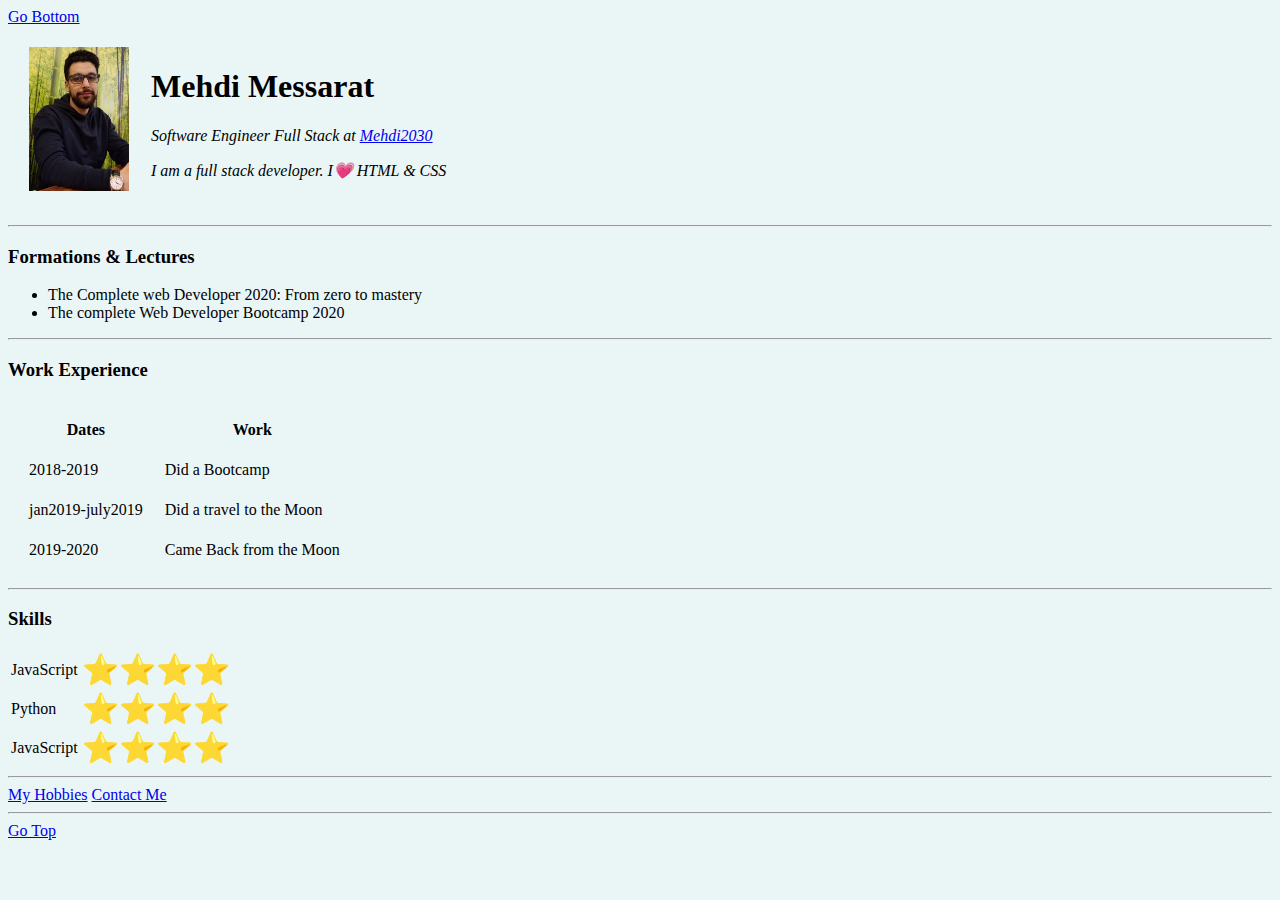
<file: index.html>
<!DOCTYPE html>
<html lang="en">
  <head>
    <meta charset="UTF-8" />
    <meta name="viewport" content="width=device-width, initial-scale=1.0" />
    <title>CV Medi</title>
  </head>
  <body style="background-color: #EAF6F6;">
    <a href="#bottom" id="top">Go Bottom</a>
    <table cellspacing="20">
      <tr>
        <td>
          <img
            src="Pictures/IMG_20200319_010030 (1).jpg"
            width="100"
            alt="imageFunny"
          />
        </td>
        <td>
          
          <h1>Mehdi Messarat</h1>
          <p><em>Software Engineer Full Stack at <a href="#">Mehdi2030</em></a></p>
          <p><em>I am a full stack developer. I<span style="color:red;">💗</span> HTML & CSS</em></a></p>
        </td>
      </tr>
    </table>


    <hr />
    <h3>Formations & Lectures</h3>
    <ul>
      <li>The Complete web Developer 2020: From zero to mastery</li>
      <li>The complete Web Developer Bootcamp 2020</li>
    </ul>
    <hr />
    <h3>Work Experience</h3>
    <table cellspacing="20">
      <th>Dates</th>
      <th>Work</th>
      <tr>
        <td>2018-2019</td>
        <td>Did a Bootcamp</td>
      </tr>
        <td>jan2019-july2019</td>
        <td>Did a travel to the Moon</td>
      </tr>
        <td>2019-2020</td>
        <td>Came Back from the Moon</td>
      </tr>
    </table>

    <hr />
    <h3>Skills</h3>
    <table cellspacing>
      <tr>
        <td>JavaScript</td>
        <td style="color:gold; font-size:30px;">⭐⭐⭐⭐</td>
      </tr>
      <tr>
        <td>Python</td>
        <td style="color:gold; font-size:30px;">⭐⭐⭐⭐</td>      </tr>
      <tr>
        <td>JavaScript</td>
        <td style="color:gold; font-size:30px;">⭐⭐⭐⭐</td>      </tr>
    </table>

    <hr />
    <a href="#">My Hobbies</a>
    <a href="html/contactme.html">Contact Me</a>
    <hr>
    <a href="#top" id="bottom">Go Top</a>
  </body>
</html>
</file>
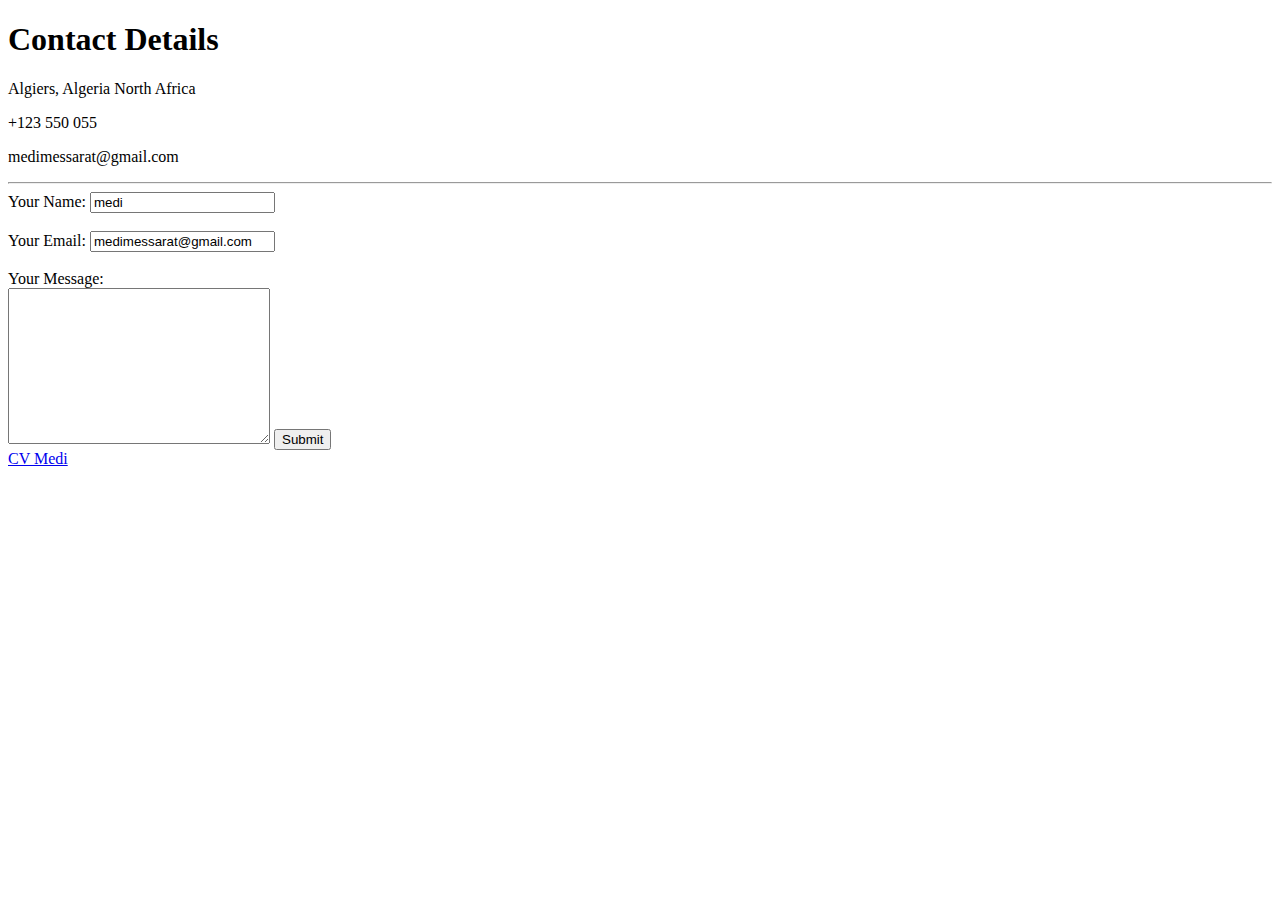
<file: contactme.html>
<!DOCTYPE html>
<html lang="en">
  <head>
    <meta charset="UTF-8" />
    <meta name="viewport" content="width=device-width, initial-scale=1.0" />
    <title>Contact Me</title>
  </head>
  <body>
    <section>
      <h1>Contact Details</h1>
      <p>Algiers, Algeria North Africa</p>
      <p>+123 550 055</p>
      <p>medimessarat@gmail.com</p>
    </section>
    <hr />
    <section>
      <form
        action="mailto:medimessarat@gmail.com"
        method="post"
        enctype="text/plain"
      >
        <label for="name">Your Name: </label
        ><input type="text" value="medi" name="name" /><br /><br />

        <label for="email">Your Email: </label>
        <input
          type="email"
          value="medimessarat@gmail.com"
          name="email"
        /><br /><br />

        <label for="message">Your Message: </label><br />
        <textarea
          name="message"
          id=""
          cols="30"
          rows="10"
          value="medi"
          type="text"
        ></textarea>
        <input type="submit" value="Submit" />
      </form>
      <a href="cvMedi.html">CV Medi</a>
    </section>
  </body>
</html>
</file>
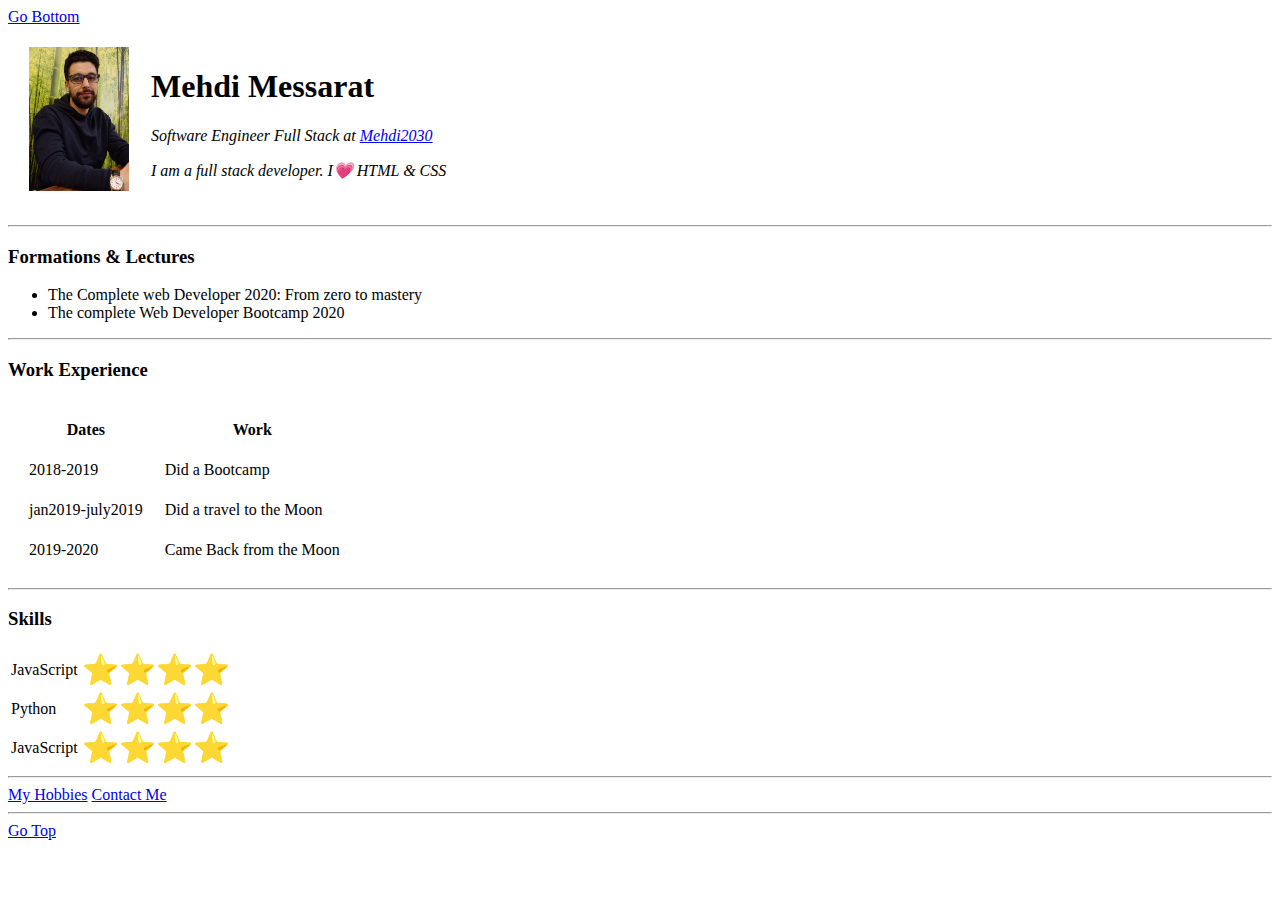
<file: cvMedi.html>
<!DOCTYPE html>
<html lang="en">
  <head>
    <meta charset="UTF-8" />
    <meta name="viewport" content="width=device-width, initial-scale=1.0" />
    <title>CV Medi</title>
  </head>
  <body>
    <a href="#bottom" id="top">Go Bottom</a>
    <table cellspacing="20">
      <tr>
        <td>
          <img
            src="Pictures/IMG_20200319_010030 (1).jpg"
            width="100"
            alt="imageFunny"
          />
        </td>
        <td>
          
          <h1>Mehdi Messarat</h1>
          <p><em>Software Engineer Full Stack at <a href="#">Mehdi2030</em></a></p>
          <p><em>I am a full stack developer. I<span style="color:red;">💗</span> HTML & CSS</em></a></p>
        </td>
      </tr>
    </table>


    <hr />
    <h3>Formations & Lectures</h3>
    <ul>
      <li>The Complete web Developer 2020: From zero to mastery</li>
      <li>The complete Web Developer Bootcamp 2020</li>
    </ul>
    <hr />
    <h3>Work Experience</h3>
    <table cellspacing="20">
      <th>Dates</th>
      <th>Work</th>
      <tr>
        <td>2018-2019</td>
        <td>Did a Bootcamp</td>
      </tr>
        <td>jan2019-july2019</td>
        <td>Did a travel to the Moon</td>
      </tr>
        <td>2019-2020</td>
        <td>Came Back from the Moon</td>
      </tr>
    </table>

    <hr />
    <h3>Skills</h3>
    <table cellspacing>
      <tr>
        <td>JavaScript</td>
        <td style="color:gold; font-size:30px;">⭐⭐⭐⭐</td>
      </tr>
      <tr>
        <td>Python</td>
        <td style="color:gold; font-size:30px;">⭐⭐⭐⭐</td>      </tr>
      <tr>
        <td>JavaScript</td>
        <td style="color:gold; font-size:30px;">⭐⭐⭐⭐</td>      </tr>
    </table>

    <hr />
    <a href="#">My Hobbies</a>
    <a href="contactme.html">Contact Me</a>
    <hr>
    <a href="#top" id="bottom">Go Top</a>
  </body>
</html>
</file>
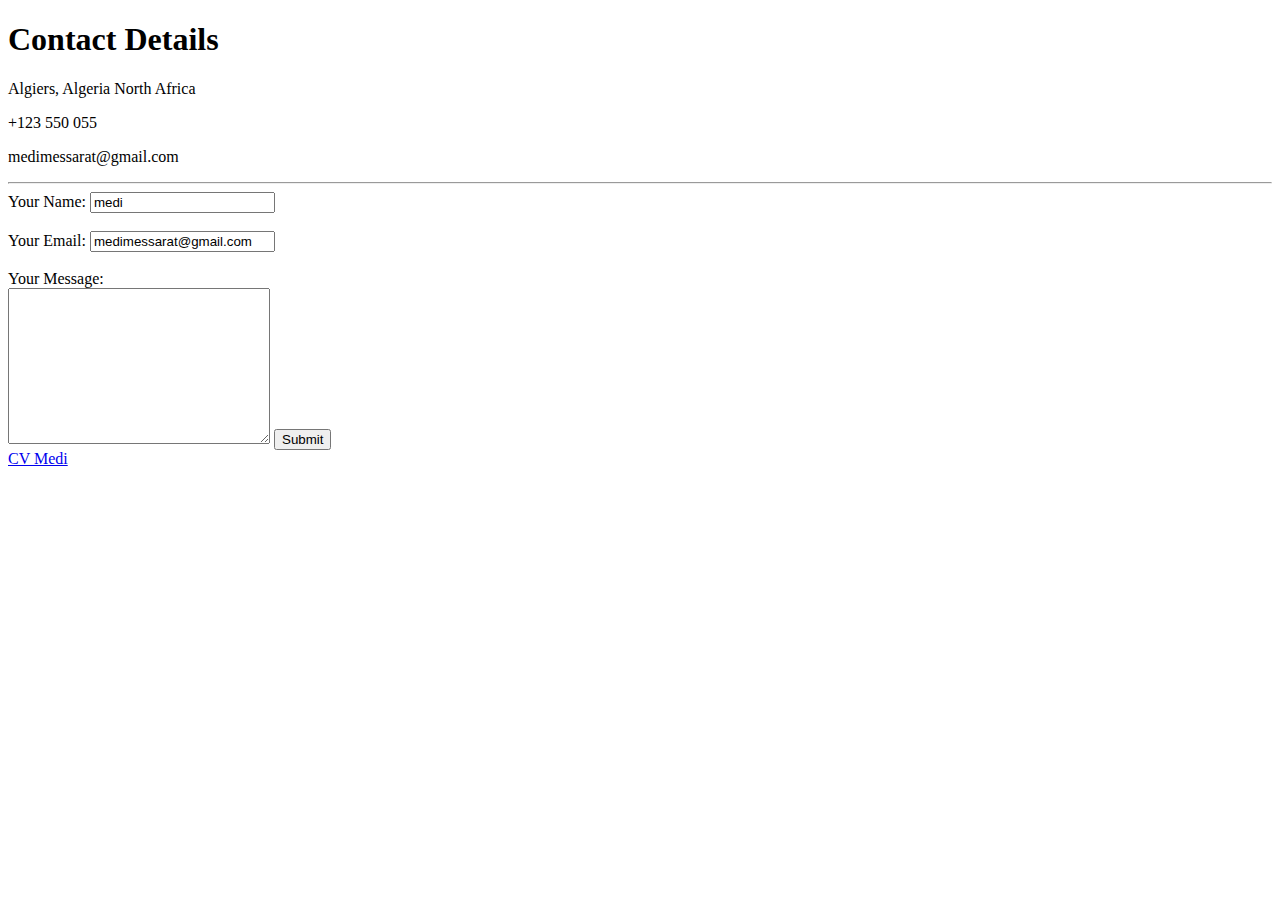
<file: html/contactme.html>
<!DOCTYPE html>
<html lang="en">
  <head>
    <meta charset="UTF-8" />
    <meta name="viewport" content="width=device-width, initial-scale=1.0" />
    <title>Contact Me</title>
  </head>
  <body>
    <section>
      <h1>Contact Details</h1>
      <p>Algiers, Algeria North Africa</p>
      <p>+123 550 055</p>
      <p>medimessarat@gmail.com</p>
    </section>
    <hr />
    <section>
      <form
        action="mailto:medimessarat@gmail.com"
        method="post"
        enctype="text/plain"
      >
        <label for="name">Your Name: </label
        ><input type="text" value="medi" name="name" /><br /><br />

        <label for="email">Your Email: </label>
        <input
          type="email"
          value="medimessarat@gmail.com"
          name="email"
        /><br /><br />

        <label for="message">Your Message: </label><br />
        <textarea
          name="message"
          id=""
          cols="30"
          rows="10"
          value="medi"
          type="text"
        ></textarea>
        <input type="submit" value="Submit" />
      </form>
      <a href="../index.html">CV Medi</a>
    </section>
  </body>
</html>
</file>
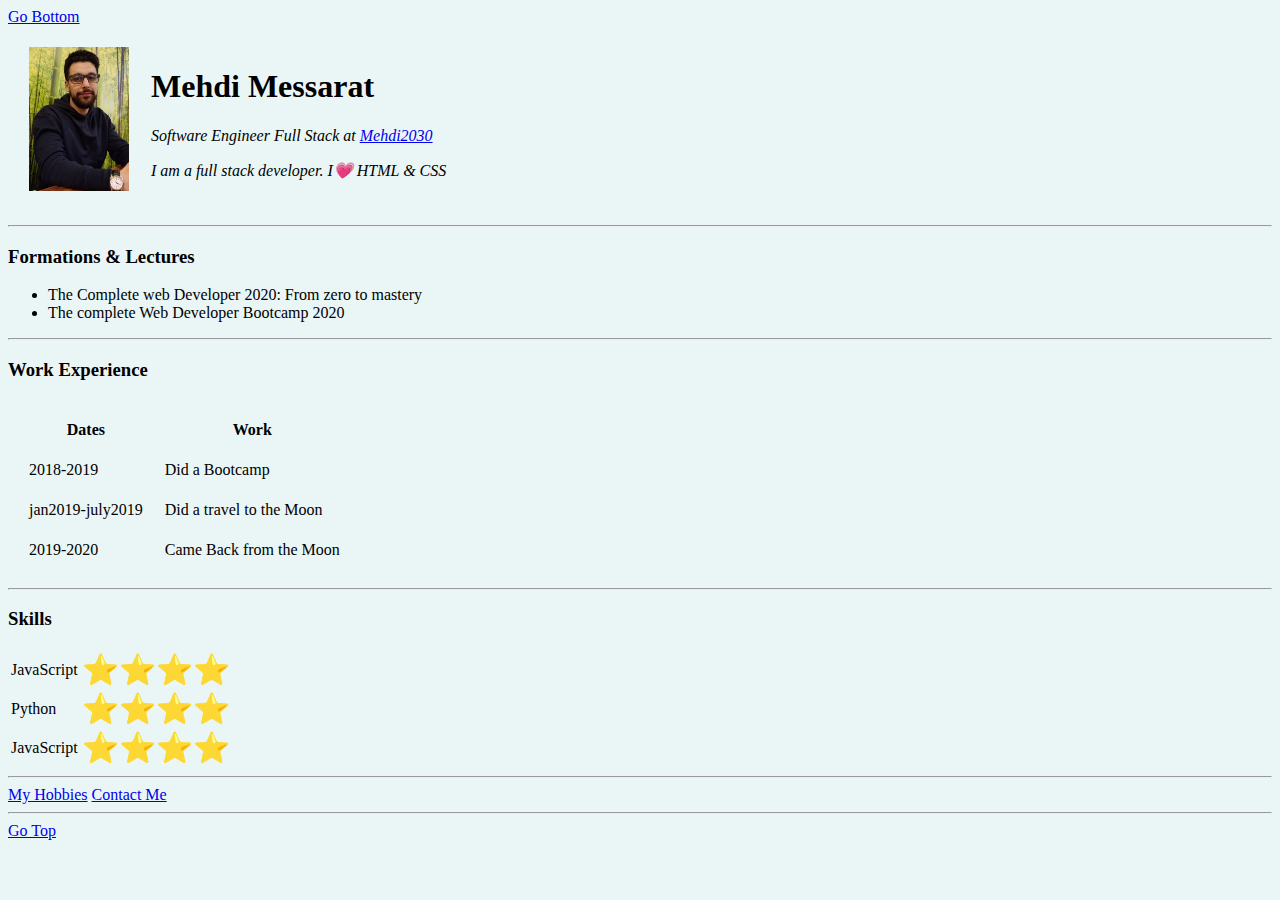
<file: html/cvMedi.html>
<!DOCTYPE html>
<html lang="en">
  <head>
    <meta charset="UTF-8" />
    <meta name="viewport" content="width=device-width, initial-scale=1.0" />
    <title>CV Medi</title>
  </head>
  <body style="background-color: #EAF6F6;">
    <a href="#bottom" id="top">Go Bottom</a>
    <table cellspacing="20">
      <tr>
        <td>
          <img
            src="../Pictures/IMG_20200319_010030 (1).jpg"
            width="100"
            alt="imageFunny"
          />
        </td>
        <td>
          
          <h1>Mehdi Messarat</h1>
          <p><em>Software Engineer Full Stack at <a href="#">Mehdi2030</em></a></p>
          <p><em>I am a full stack developer. I<span style="color:red;">💗</span> HTML & CSS</em></a></p>
        </td>
      </tr>
    </table>


    <hr />
    <h3>Formations & Lectures</h3>
    <ul>
      <li>The Complete web Developer 2020: From zero to mastery</li>
      <li>The complete Web Developer Bootcamp 2020</li>
    </ul>
    <hr />
    <h3>Work Experience</h3>
    <table cellspacing="20">
      <th>Dates</th>
      <th>Work</th>
      <tr>
        <td>2018-2019</td>
        <td>Did a Bootcamp</td>
      </tr>
        <td>jan2019-july2019</td>
        <td>Did a travel to the Moon</td>
      </tr>
        <td>2019-2020</td>
        <td>Came Back from the Moon</td>
      </tr>
    </table>

    <hr />
    <h3>Skills</h3>
    <table cellspacing>
      <tr>
        <td>JavaScript</td>
        <td style="color:gold; font-size:30px;">⭐⭐⭐⭐</td>
      </tr>
      <tr>
        <td>Python</td>
        <td style="color:gold; font-size:30px;">⭐⭐⭐⭐</td>      </tr>
      <tr>
        <td>JavaScript</td>
        <td style="color:gold; font-size:30px;">⭐⭐⭐⭐</td>      </tr>
    </table>

    <hr />
    <a href="hobbies.html">My Hobbies</a>
    <a href="contactme.html">Contact Me</a>
    <hr>
    <a href="#top" id="bottom">Go Top</a>
  </body>
</html>
</file>
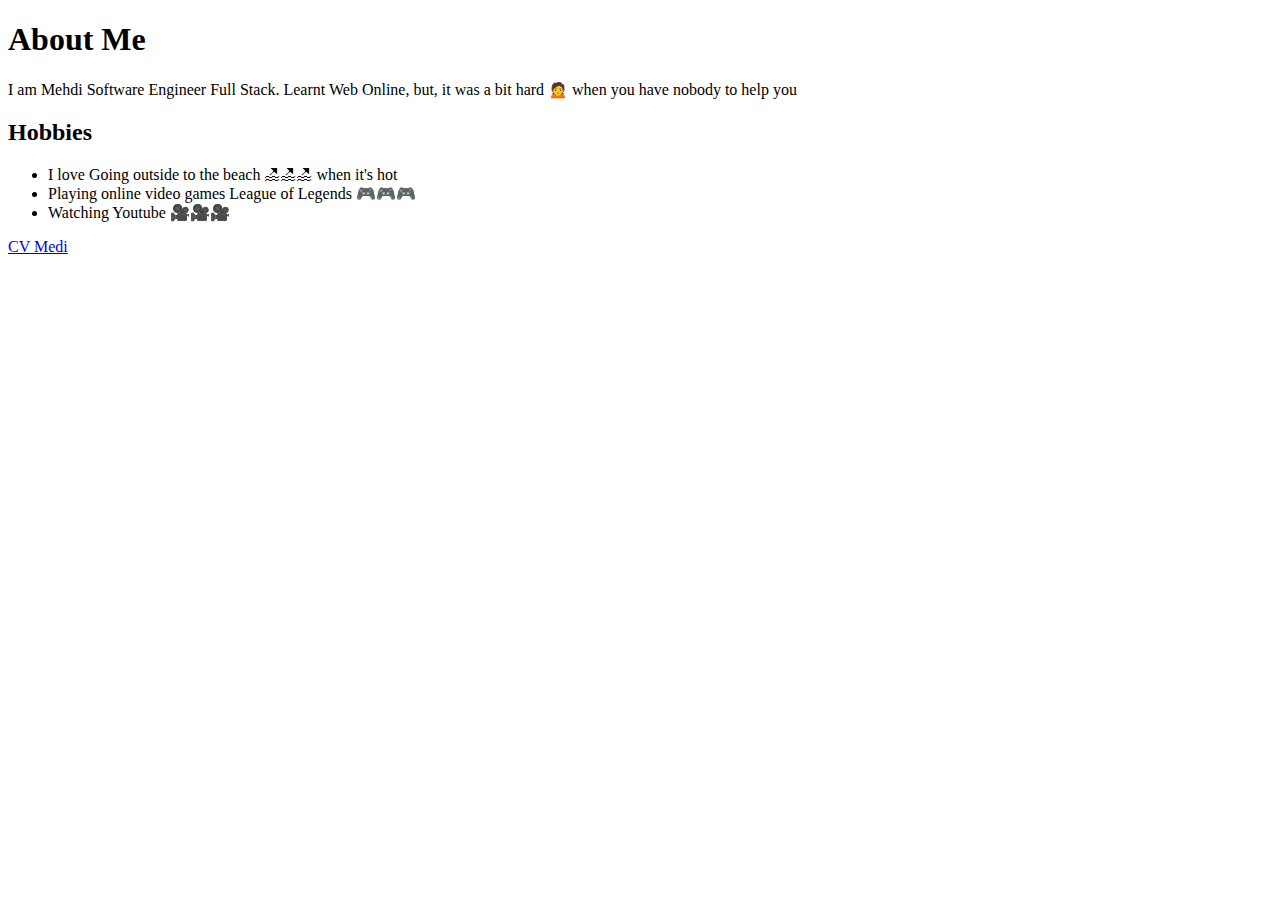
<file: html/hobbies.html>
<!DOCTYPE html>
<html lang="en">
  <head>
    <meta charset="UTF-8" />
    <meta name="viewport" content="width=device-width, initial-scale=1.0" />
    <title>Document</title>
  </head>
  <body>
    <article>
      <h1>About Me</h1>
      <p>
        I am Mehdi Software Engineer Full Stack. Learnt Web Online, but, it was
        a bit hard 🙍 when you have nobody to help you
      </p>
      <h2>Hobbies</h2>
      <ul>
        <li>I love Going outside to the beach 🏖🏖🏖 when it's hot</li>
        <li>Playing online video games League of Legends 🎮🎮🎮</li>
        <li>Watching Youtube 🎥🎥🎥</li>
      </ul>
    </article>
    <a href="../index.html">CV Medi</a>
  </body>
</html>
</file>
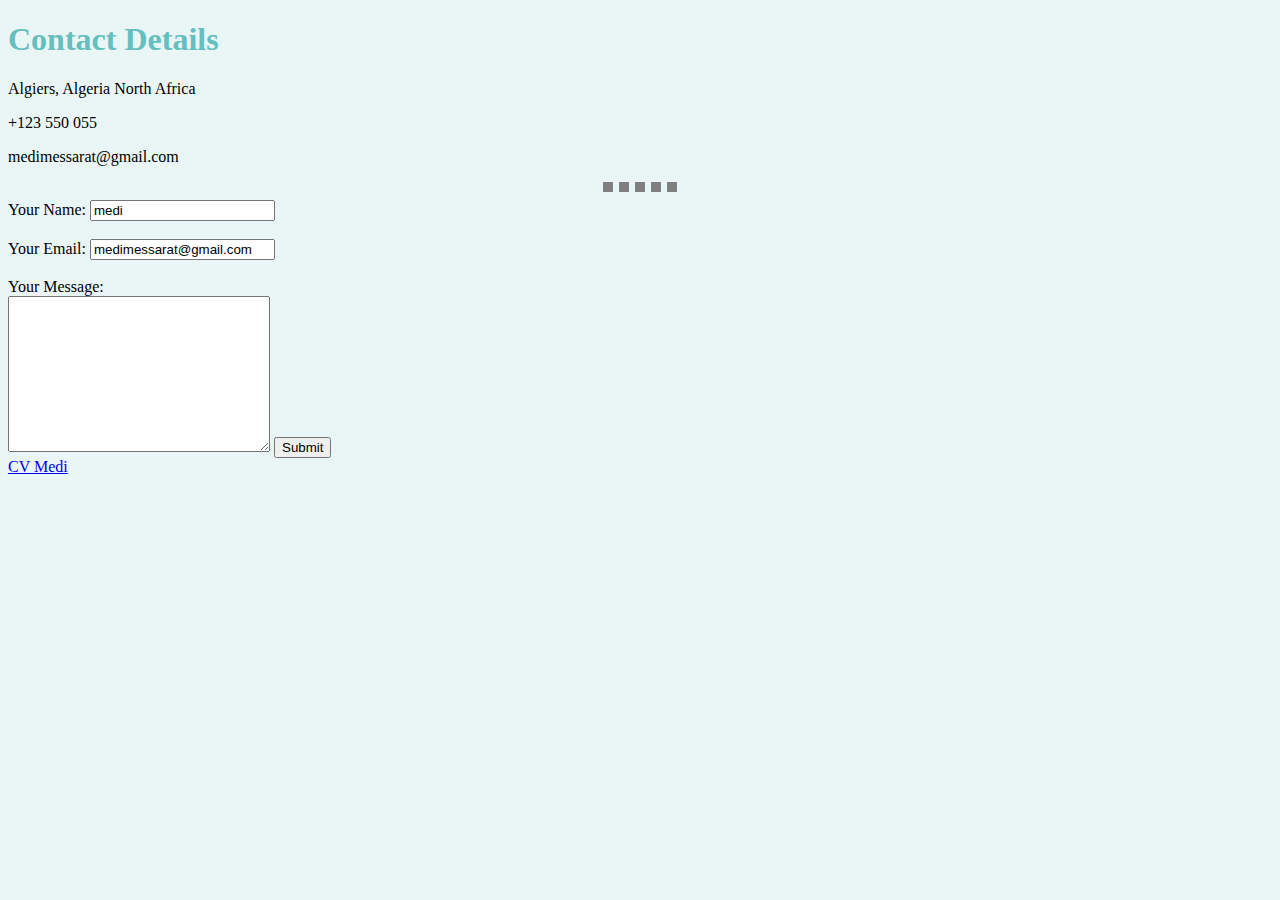
<file: html-css/project1-cv/contactme.html>
<!DOCTYPE html>
<html lang="en">
  <head>
    <meta charset="UTF-8" />
    <meta name="viewport" content="width=device-width, initial-scale=1.0" />
    <title>Contact Me</title>
    <link rel="stylesheet" href="cv.css" />
  </head>
  <body>
    <section>
      <h1>Contact Details</h1>
      <p>Algiers, Algeria North Africa</p>
      <p>+123 550 055</p>
      <p>medimessarat@gmail.com</p>
    </section>
    <hr />
    <section>
      <form
        action="mailto:medimessarat@gmail.com"
        method="post"
        enctype="text/plain"
      >
        <label for="name">Your Name: </label
        ><input type="text" value="medi" name="name" /><br /><br />

        <label for="email">Your Email: </label>
        <input
          type="email"
          value="medimessarat@gmail.com"
          name="email"
        /><br /><br />

        <label for="message">Your Message: </label><br />
        <textarea
          name="message"
          id=""
          cols="30"
          rows="10"
          value="medi"
          type="text"
        ></textarea>
        <input type="submit" value="Submit" />
      </form>
      <a href="cv.html">CV Medi</a>
    </section>
  </body>
</html>
</file>
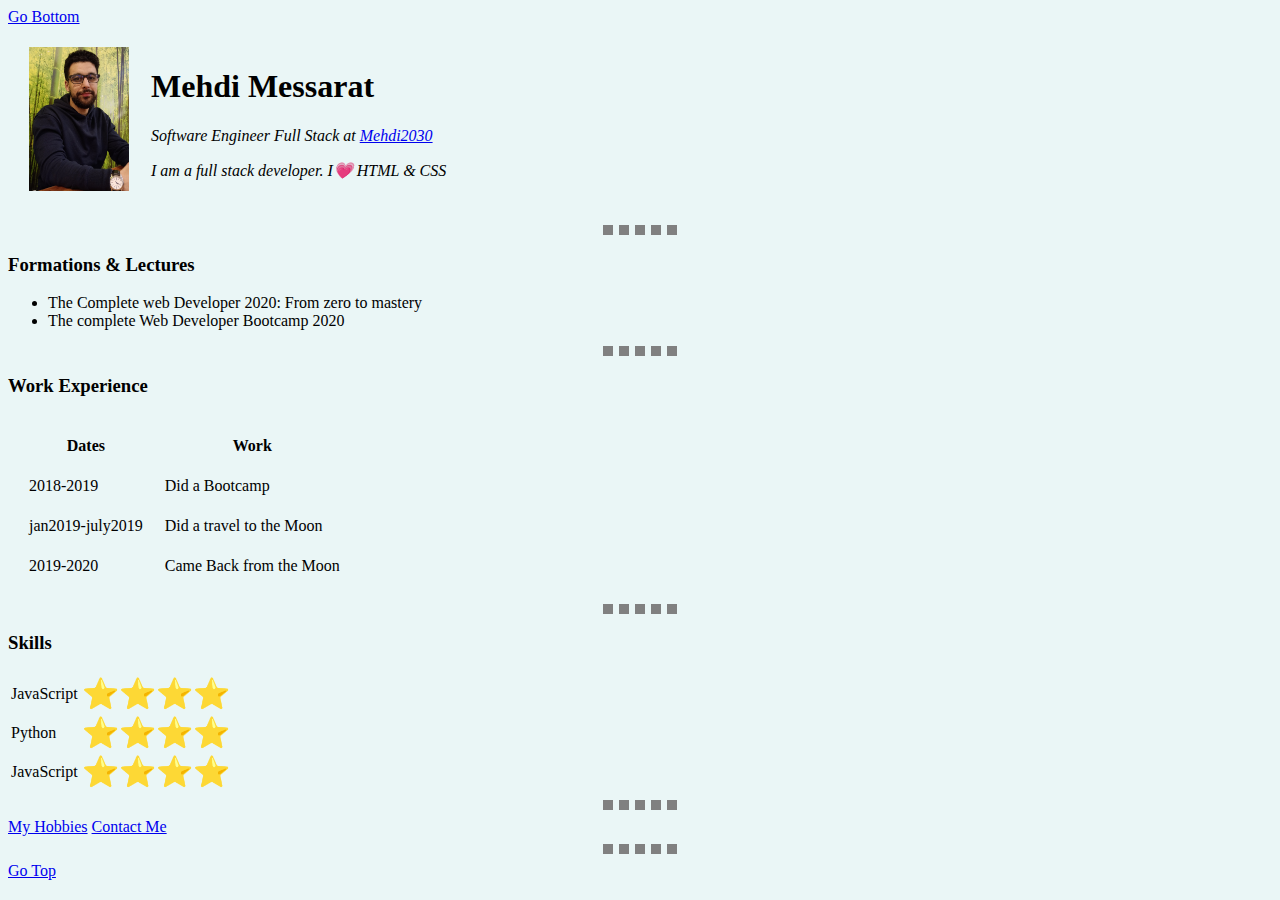
<file: html-css/project1-cv/cv-internal-css.html>
<!DOCTYPE html>
<html lang="en">
  <head>
    <meta charset="UTF-8" />
    <meta name="viewport" content="width=device-width, initial-scale=1.0" />
    <title>CV Medi</title>
    <style>
      body {
        background-color: #EAF6F6;
      }
      hr {
        border: 5px dashed grey;
        width: 5%;
      }
    </style>
  </head>
  <body>
    <a href="#bottom" id="top">Go Bottom</a>
    <table cellspacing="20">
      <tr>
        <td>
          <img
            src="../../Pictures/IMG_20200319_010030 (1).jpg"
            width="100"
            alt="imageFunny"
          />
        </td>
        <td>
          
          <h1>Mehdi Messarat</h1>
          <p><em>Software Engineer Full Stack at <a href="#">Mehdi2030</em></a></p>
          <p><em>I am a full stack developer. I<span style="color:red;">💗</span> HTML & CSS</em></a></p>
        </td>
      </tr>
    </table>


    <hr />
    <h3>Formations & Lectures</h3>
    <ul>
      <li>The Complete web Developer 2020: From zero to mastery</li>
      <li>The complete Web Developer Bootcamp 2020</li>
    </ul>
    <hr />
    <h3>Work Experience</h3>
    <table cellspacing="20">
      <th>Dates</th>
      <th>Work</th>
      <tr>
        <td>2018-2019</td>
        <td>Did a Bootcamp</td>
      </tr>
        <td>jan2019-july2019</td>
        <td>Did a travel to the Moon</td>
      </tr>
        <td>2019-2020</td>
        <td>Came Back from the Moon</td>
      </tr>
    </table>

    <hr />
    <h3>Skills</h3>
    <table cellspacing>
      <tr>
        <td>JavaScript</td>
        <td style="color:gold; font-size:30px;">⭐⭐⭐⭐</td>
      </tr>
      <tr>
        <td>Python</td>
        <td style="color:gold; font-size:30px;">⭐⭐⭐⭐</td>      </tr>
      <tr>
        <td>JavaScript</td>
        <td style="color:gold; font-size:30px;">⭐⭐⭐⭐</td>      </tr>
    </table>

    <hr />
    <a href="#">My Hobbies</a>
    <a href="contactme.html">Contact Me</a>
    <hr>
    <a href="#top" id="bottom">Go Top</a>
  </body>
</html>
</file>
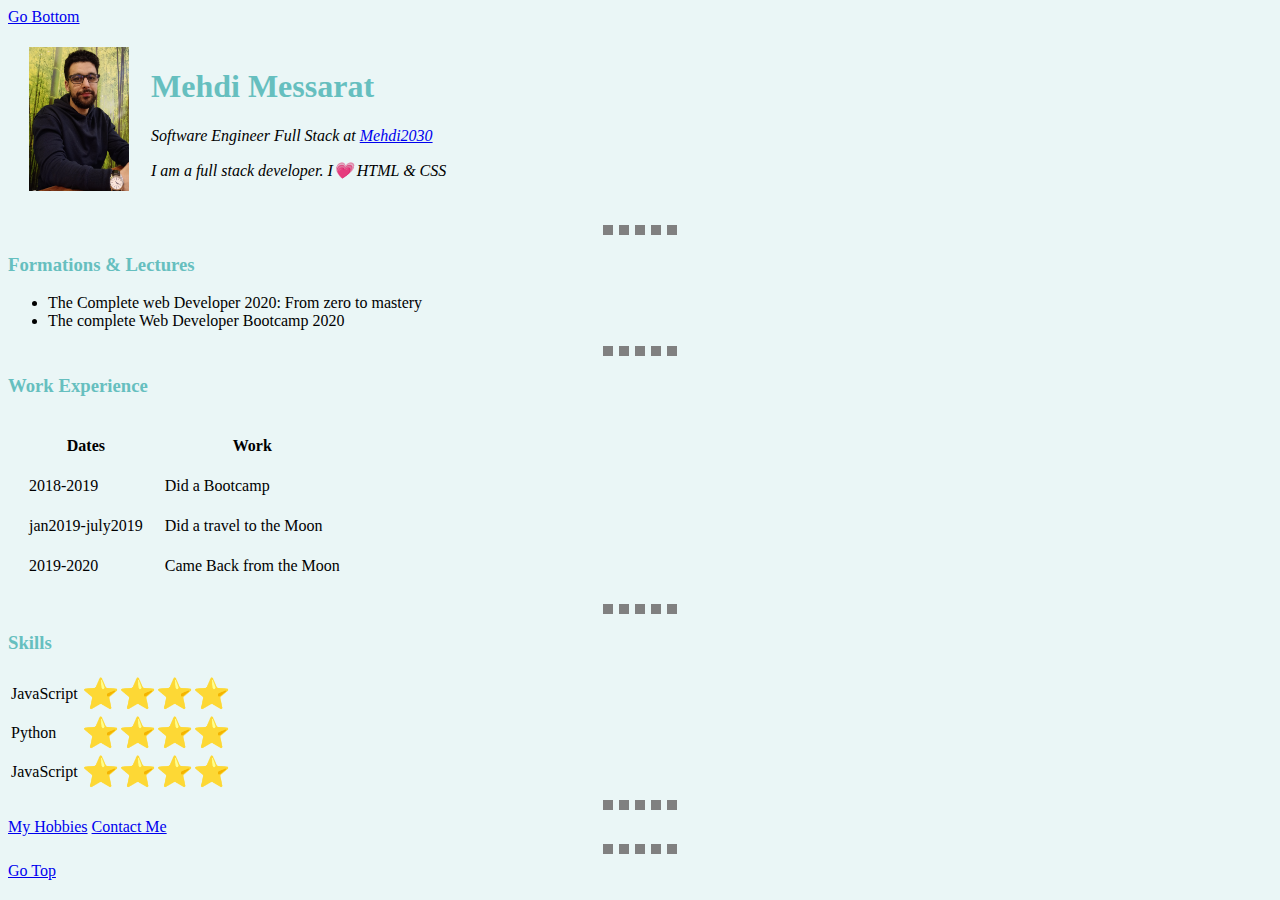
<file: html-css/project1-cv/cv.html>
<!DOCTYPE html>
<html lang="en">
  <head>
    <meta charset="UTF-8" />
    <meta name="viewport" content="width=device-width, initial-scale=1.0" />
    <title>CV Medi</title>
    <link rel="stylesheet" href="cv.css"/>  
  </head>
  <body>
    <a href="#bottom" id="top">Go Bottom</a>
    <table cellspacing="20">
      <tr>
        <td>
          <img
            src="../../Pictures/IMG_20200319_010030 (1).jpg"
            width="100"
            alt="imageFunny"
          />
        </td>
        <td>
          
          <h1>Mehdi Messarat</h1>
          <p><em>Software Engineer Full Stack at <a href="#">Mehdi2030</em></a></p>
          <p><em>I am a full stack developer. I<span style="color:red;">💗</span> HTML & CSS</em></a></p>
        </td>
      </tr>
    </table>


    <hr />
    <h3>Formations & Lectures</h3>
    <ul>
      <li>The Complete web Developer 2020: From zero to mastery</li>
      <li>The complete Web Developer Bootcamp 2020</li>
    </ul>
    <hr />
    <h3>Work Experience</h3>
    <table cellspacing="20">
      <th>Dates</th>
      <th>Work</th>
      <tr>
        <td>2018-2019</td>
        <td>Did a Bootcamp</td>
      </tr>
        <td>jan2019-july2019</td>
        <td>Did a travel to the Moon</td>
      </tr>
        <td>2019-2020</td>
        <td>Came Back from the Moon</td>
      </tr>
    </table>

    <hr />
    <h3>Skills</h3>
    <table cellspacing>
      <tr>
        <td>JavaScript</td>
        <td style="color:gold; font-size:30px;">⭐⭐⭐⭐</td>
      </tr>
      <tr>
        <td>Python</td>
        <td style="color:gold; font-size:30px;">⭐⭐⭐⭐</td>      </tr>
      <tr>
        <td>JavaScript</td>
        <td style="color:gold; font-size:30px;">⭐⭐⭐⭐</td>      </tr>
    </table>

    <hr />
    <a href="hobbies.html">My Hobbies</a>
    <a href="contactme.html">Contact Me</a>
    <hr>
    <a href="#top" id="bottom">Go Top</a>
  </body>
</html>
</file>
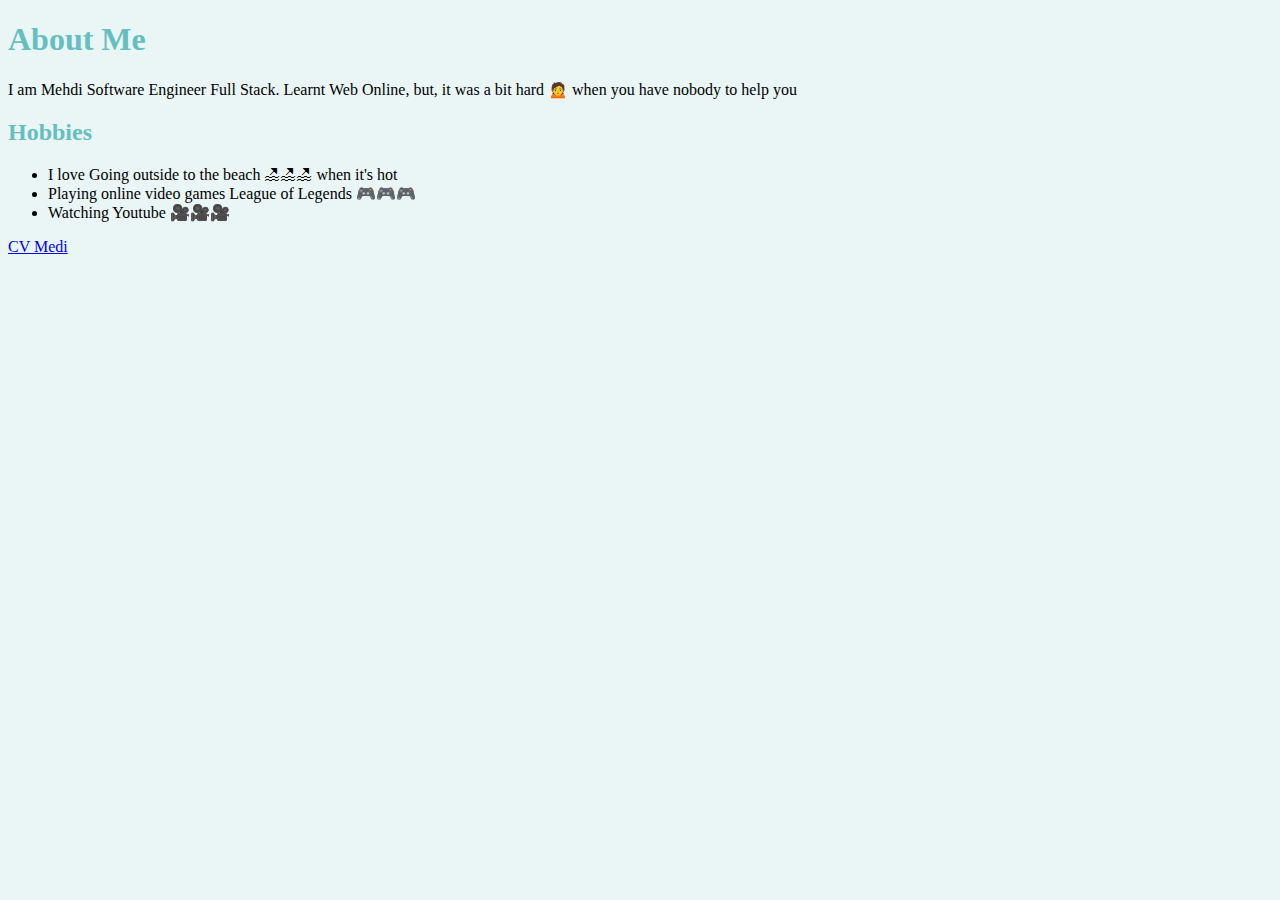
<file: html-css/project1-cv/hobbies.html>
<!DOCTYPE html>
<html lang="en">
  <head>
    <meta charset="UTF-8" />
    <meta name="viewport" content="width=device-width, initial-scale=1.0" />
    <title>Document</title>
    <link rel="stylesheet" href="cv.css" />
  </head>
  <body>
    <article>
      <h1>About Me</h1>
      <p>
        I am Mehdi Software Engineer Full Stack. Learnt Web Online, but, it was
        a bit hard 🙍 when you have nobody to help you
      </p>
      <h2>Hobbies</h2>
      <ul>
        <li>I love Going outside to the beach 🏖🏖🏖 when it's hot</li>
        <li>Playing online video games League of Legends 🎮🎮🎮</li>
        <li>Watching Youtube 🎥🎥🎥</li>
      </ul>
    </article>
    <a href="cv.html">CV Medi</a>
  </body>
</html>
</file>
<file: html-css/project1-cv/cv.css>
body {
  background: #eaf6f6;
}
h1,
h2,
h3 {
  color: #66bfbf;
}
hr {
  border: 5px dashed grey;
  width: 5%;
}
</file>
